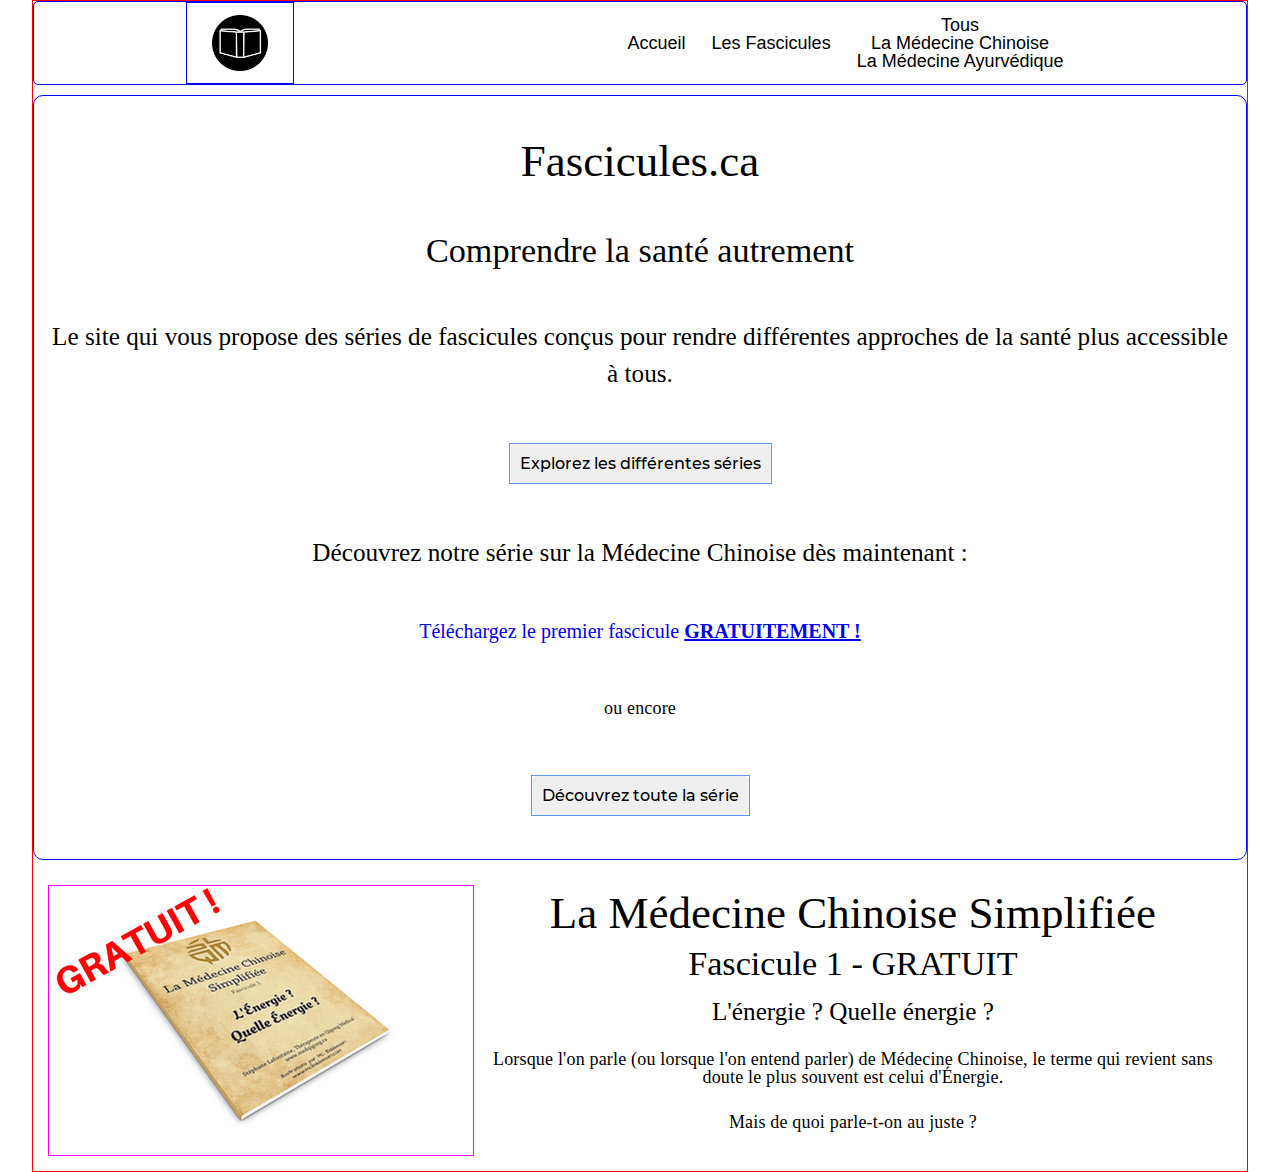
<file: index.html>
<!DOCTYPE html>
<html lang="" dir="ltr">
  <head>
    <meta charset="utf-8">
    <meta name="viewport" content="width=device-width, initial-scale=1.0">
    <link type="text/css" rel="stylesheet" href="resources/css/reset.css">
    <link rel="stylesheet" href="https://stackpath.bootstrapcdn.com/bootstrap/4.1.1/css/bootstrap.min.css" integrity="sha384-WskhaSGFgHYWDcbwN70/dfYBj47jz9qbsMId/iRN3ewGhXQFZCSftd1LZCfmhktB" crossorigin="anonymous">
    <link type="text/css" rel="stylesheet" href="resources/css/style.css">
    <link rel="stylesheet" type="text/css" href="resources/web-fonts-with-css 2/css/fontawesome-all.css">
    <link rel="icon" href="resources/images/favicon.ico" type="image/x-icon">


    <title>Fascicules</title>
  </head>

  <body class="gradient-body">

    <!-- Main Container -->
    <main>
    <!--Menu-->

        <menu class="menu">
          <div class="logobox">
            <a class="links" href="index.html"><img class="logo" src="./resources/images/book-logo.png" alt="Logo"></a>
          </div>

          <nav class="nav">
            <a class="links" href="index.html">Accueil</a>

            <a class="links btn btn-primary dropdown-toggle dropdown-toggle-split" href="1-fas/index.html" role="button" id="dropdownMenuLink" data-toggle="dropdown" aria-haspopup="true" aria-expanded="false">Les Fascicules</a>
            
            <div class="dropdown-menu" aria-labelledby="dropdownMenuLink">
              <a class="links dropdown-item" href="1-fas/index.html">Tous</a>
              <div class="dropdown-divider"></div>
              <a class="links dropdown-item" href="2-mdc/index.html">La Médecine Chinoise</a>
              <a class="links dropdown-item" href="3-ayu/index.html">La Médecine Ayurvédique</a>
              <!-- <a class="links dropdown-item" href="4-amer/index.html">La Médecine Amérindienne</a> -->
            </div>

          </nav>

        </menu>

    <!--Header-->

        <header class="header gradient">
          <h1 class="h1padding">Fascicules.ca</h1>
          <h2 class="ppadding">Comprendre la santé autrement</h2>
          <h3 class="ppadding">Le site qui vous propose des séries de fascicules conçus pour rendre différentes approches de la santé plus accessible à tous.</h3>

          <form class="ppadding" action="index.html" method="post">
            <input type="button" class="button" value="Explorez les différentes séries" onclick="window.location.href='1-les-fascicules.html'"/>
          </form>

          <h3 class="ppadding">Découvrez notre série sur la Médecine Chinoise dès maintenant : </h3>
          <a class="ppadding gratuit-p1" href="#gratuit-p1">Téléchargez le premier fascicule <span class="bold"> GRATUITEMENT !</span></a>
          <p class="ppadding">ou encore</p>

          <form class="ppadding" action="index.html" method="post">
            <input type="button" class="button" value="Découvrez toute la série" onclick="window.location.href='2-mdc.html'"/>
          </form>

        </header>


    <!-- Section Gratuit-->

          <section class="gratuit">

            <div class="images">
              <img id="gratuit-p1" src="./resources/images/Fascicule 1GRATUIT ! V01.png" alt="Fascicule 1">
            </div>

              <div class="text-selz">
                <!-- <div class="text"> -->
                  <h1>La Médecine Chinoise Simplifiée</h1>
                  <h2>Fascicule 1 - GRATUIT</h2>
                  <h3>L'énergie ? Quelle énergie ?</h3>
                  <!-- <h3>Fascicule 1 - GRATUIT</h3> -->
                  <p>Lorsque l'on parle (ou lorsque l'on entend parler) de Médecine Chinoise, le terme qui revient sans doute le plus souvent est celui d'Énergie.</p>
                  <p>Mais de quoi parle-t-on au juste ?</p>
                <!-- </div> -->

                <div class="selz">
                  <script data-selz-t="_selz-btn-above" data-selz-b="http://selz.co/NydyUcXYE" data-text="Obtenez-le maintenant !" data-selz-a="modal" data-selz-checkout="true" data-selz-cb="820808" data-selz-ct="ffffff" data-selz-chbg="dcd2c4" data-selz-chtx="000000">if (typeof _$elz === "undefined") { var _$elz = {}; } if (typeof _$elz.b === "undefined") { _$elz.b = { e: document.createElement("script") }; _$elz.b.e.src = "https://selz.com/embed/button"; document.body.appendChild(_$elz.b.e); }</script>
                  <noscript><a href="http://selz.co/NydyUcXYE" target="_blank">Obtenez-le maintenant !</a></noscript>
                </div>

              </div>
          </section>

        <footer></footer>
    </main>
<!-- Bootstrap JQ & JS -->

  <script src="https://code.jquery.com/jquery-3.3.1.slim.min.js" integrity="sha384-q8i/X+965DzO0rT7abK41JStQIAqVgRVzpbzo5smXKp4YfRvH+8abtTE1Pi6jizo" crossorigin="anonymous"></script>
<script src="https://cdnjs.cloudflare.com/ajax/libs/popper.js/1.14.3/umd/popper.min.js" integrity="sha384-ZMP7rVo3mIykV+2+9J3UJ46jBk0WLaUAdn689aCwoqbBJiSnjAK/l8WvCWPIPm49" crossorigin="anonymous"></script>
<script src="https://stackpath.bootstrapcdn.com/bootstrap/4.1.1/js/bootstrap.min.js" integrity="sha384-smHYKdLADwkXOn1EmN1qk/HfnUcbVRZyYmZ4qpPea6sjB/pTJ0euyQp0Mk8ck+5T" crossorigin="anonymous"></script>

  </body>
</html>
</file>
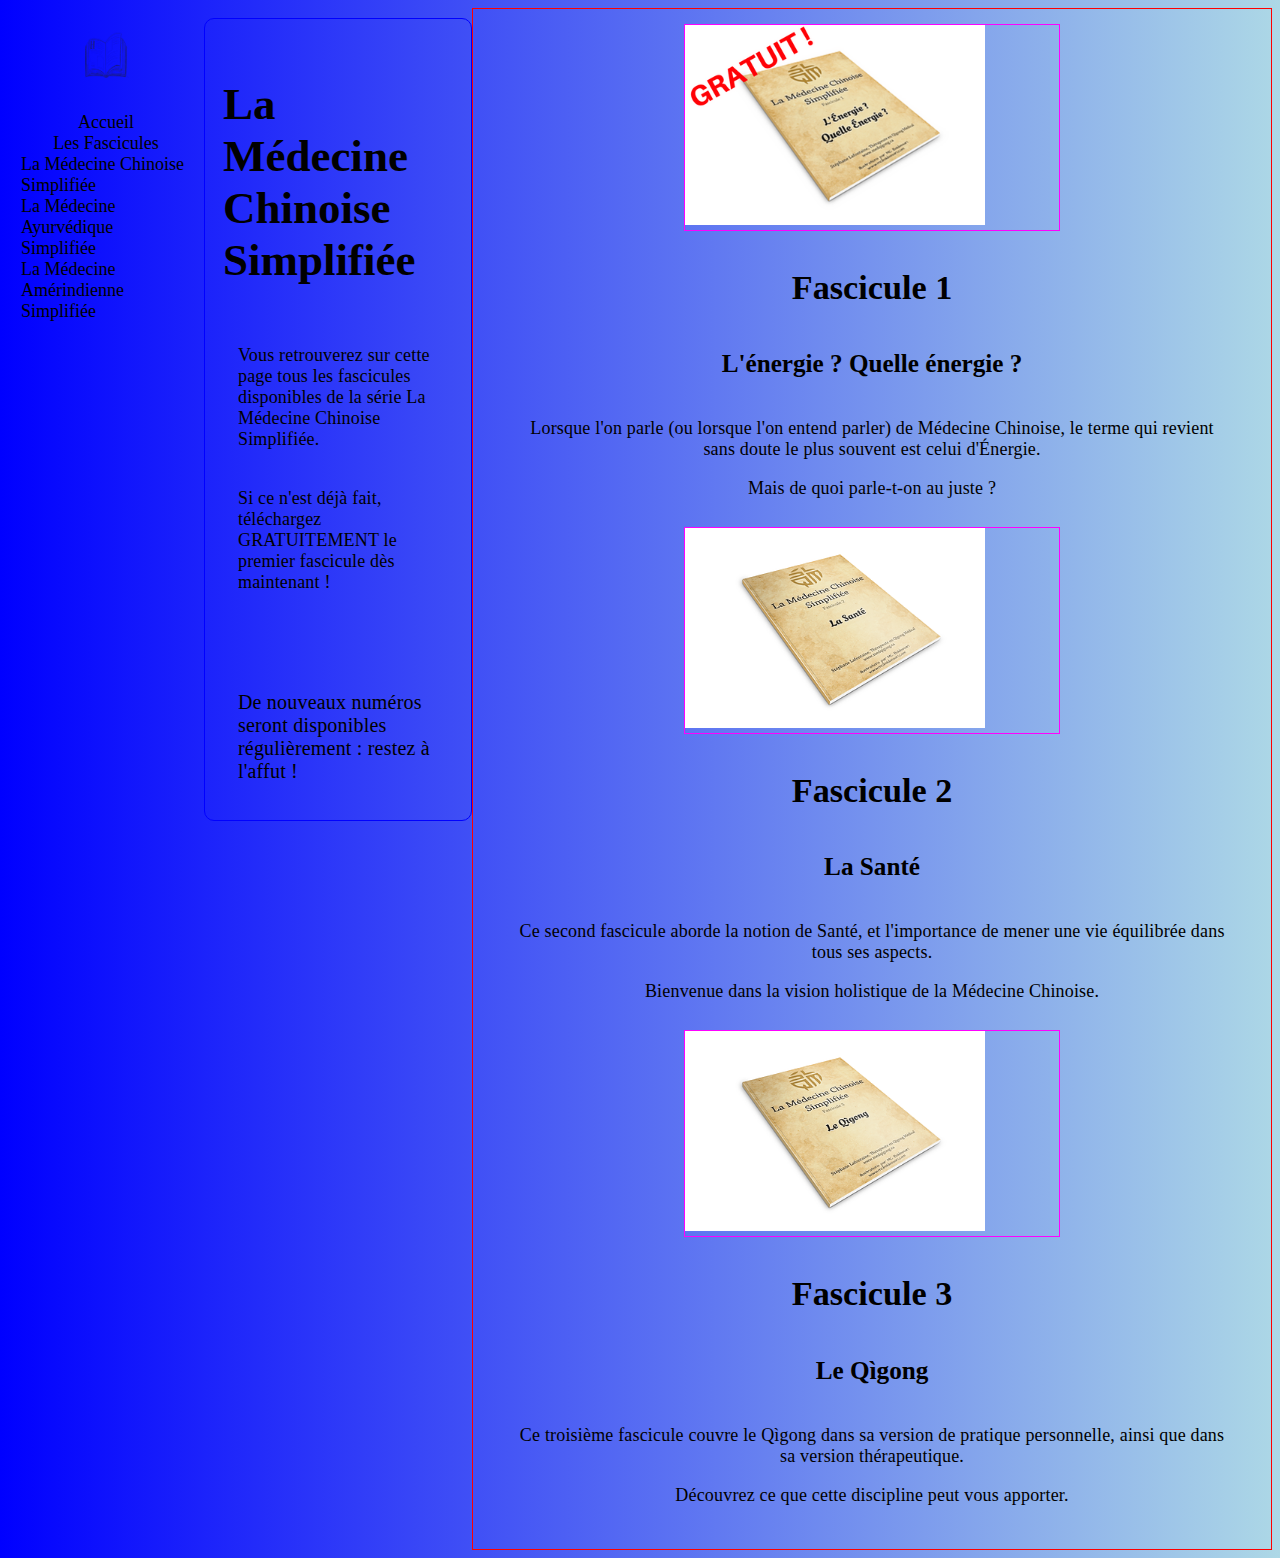
<file: 2-mdc/2-mdc.html>
<!DOCTYPE html>
<html lang="en" dir="ltr">
  <head>
    <meta charset="utf-8">
    <link rel="stylesheet" type="text/css" href="../resources/css/style.css">
    <link rel="stylesheet" type="text/css" href="../resources/css/skin_mdc.css">

    <title>La Médecine Chinoise Simplifiée</title>
  </head>

  <body class="gradient-body">

<!--Top-->

    <div class="top">

      <a class="links" href="index.html"><img class="logo" src="../resources/images/LOGO-encyc.png" alt="Logo"></a>

      <a class="links" href="../index.html">Accueil</a>
      <a class="links" href="../1-fas/1-les-fascicules.html">Les Fascicules</a>
      <a class="links" href="./2-mdc.html">La Médecine Chinoise Simplifiée</a>
      <a class="links" href="../3-ayu/3-ayu.html">La Médecine Ayurvédique Simplifiée</a>
      <a class="links" href="../4-amer/4-amer.html">La Médecine Amérindienne Simplifiée</a>
    </div>

<!--Header-->

    <header class="header gradient">
      <h1 class="h1padding">La Médecine Chinoise Simplifiée</h1>
      <p class="ppadding">Vous retrouverez sur cette page tous les fascicules disponibles de la série La Médecine Chinoise Simplifiée.</p>
      <p class="ppadding">Si ce n'est déjà fait, téléchargez GRATUITEMENT le premier fascicule dès maintenant !</p>

      <!-- <button type="button" class="button" >Téléchargez le fascicule 1</button> -->

      <div class="selz-header">
        <script data-selz-t="_selz-btn-above" data-selz-b="http://selz.co/NydyUcXYE" data-text="Obtenez-le maintenant !" data-selz-a="modal" data-selz-checkout="true" data-selz-cb="820808" data-selz-ct="ffffff" data-selz-chbg="dcd2c4" data-selz-chtx="000000">if (typeof _$elz === "undefined") { var _$elz = {}; } if (typeof _$elz.b === "undefined") { _$elz.b = { e: document.createElement("script") }; _$elz.b.e.src = "https://selz.com/embed/button"; document.body.appendChild(_$elz.b.e); }</script>
        <noscript><a href="http://selz.co/NydyUcXYE" target="_blank">Obtenez-le maintenant !</a></noscript>
      </div>

      <!-- <div class="simplegoods-header">
        <script type="text/javascript" src="https://app-cdn.simplegoods.co/assets/external/embed-d871e61697727906bfe79cfd160631051cb469da2a209a55f14d62c1e99baff0.js"></script><a href="https://app.simplegoods.co/i/WWTLKWQJ" class="button" style="background-color:#4F2E3E ">Téléchargez GRATUITEMENT ! </a>
      </div> -->



      <p class="ppadding underline">De nouveaux numéros seront disponibles régulièrement : restez à l'affut !</p>
    </header>



    <main class="fascicules-tous">

<!-- F1 L'énergie -->

      <div class="fascicule">

        <div class="images">
          <img id="f1"src="../resources/images/Fascicule 1GRATUIT ! V01.png" alt="Fascicule 1">
        </div>

        <div class="text-selz">
          <div class="texte">
            <h2>Fascicule 1</h2>
            <h3>L'énergie ? Quelle énergie ?</h3>
            <!-- <h3>Fascicule 1 - GRATUIT</h3> -->
            <p>Lorsque l'on parle (ou lorsque l'on entend parler) de Médecine Chinoise, le terme qui revient sans doute le plus souvent est celui d'Énergie.</p>
            <p>Mais de quoi parle-t-on au juste ?</p>
          </div>

          <div class="selz">
            <script data-selz-t="_selz-btn-above" data-selz-b="http://selz.co/NydyUcXYE" data-text="Obtenez-le maintenant !" data-selz-a="modal" data-selz-checkout="true" data-selz-cb="820808" data-selz-ct="ffffff" data-selz-chbg="dcd2c4" data-selz-chtx="000000">if (typeof _$elz === "undefined") { var _$elz = {}; } if (typeof _$elz.b === "undefined") { _$elz.b = { e: document.createElement("script") }; _$elz.b.e.src = "https://selz.com/embed/button"; document.body.appendChild(_$elz.b.e); }</script>
            <noscript><a href="http://selz.co/NydyUcXYE" target="_blank">Obtenez-le maintenant !</a></noscript>
          </div>

          <!-- <div class="simplegoods">
            <script type="text/javascript" src="https://app-cdn.simplegoods.co/assets/external/embed-d871e61697727906bfe79cfd160631051cb469da2a209a55f14d62c1e99baff0.js"></script><a href="https://app.simplegoods.co/i/WWTLKWQJ" class="button" style="background-color:#4F2E3E ">Téléchargez GRATUITEMENT ! </a>
          </div> -->

        </div>
      </div>



<!-- F2 La Santé-->

      <div class="fascicule">

        <div class="images">
          <img id="f2"src="../resources/images/La sante COVER good.png" alt="Fascicule 2">
        </div>

          <div class="text-selz">
            <div class="texte">
              <h2>Fascicule 2</h2>
              <h3>La Santé</h3>
              <!-- <h3>Fascicule 2</h3> -->
              <p>Ce second fascicule aborde la notion de Santé, et l'importance de mener une vie équilibrée dans tous ses aspects.</p>
              <p>Bienvenue dans la vision holistique de la Médecine Chinoise.</p>
            </div>

            <div class="selz">


              <script data-selz-t="_selz-btn-above" data-selz-b="http://selz.co/4kxoeTQtE" data-text="Acheter" data-selz-a="modal" data-selz-checkout="true" data-selz-cb="820808" data-selz-ct="ffffff" data-selz-chbg="dcd2c4" data-selz-chtx="000000">if (typeof _$elz === "undefined") { var _$elz = {}; } if (typeof _$elz.b === "undefined") { _$elz.b = { e: document.createElement("script") }; _$elz.b.e.src = "https://selz.com/embed/button"; document.body.appendChild(_$elz.b.e); }</script>
              <noscript><a href="http://selz.co/4kxoeTQtE" target="_blank">Acheter</a></noscript>


            </div>
            <!-- <div class="simplegoods">

              <script type="text/javascript" src="https://app-cdn.simplegoods.co/assets/external/embed-d871e61697727906bfe79cfd160631051cb469da2a209a55f14d62c1e99baff0.js"></script><a href="https://app.simplegoods.co/i/SNCYZPEY" class="button" style="background-color:#4F2E3E ">Achetez maintenant </a>

            </div> -->



          </div>
      </div>


      <!-- F3 Le Qigong -->

      <div class="fascicule">

        <div class="images">
          <img id="f3"src="../resources/images/Le qigong COVER.png" alt="Fascicule 3">
        </div>

        <div class="text-selz">
          <div class="texte">
            <h2>Fascicule 3</h2>
            <h3>Le Qìgong</h3>
            <!-- <h3>Fascicule 3</h3> -->
            <p>Ce troisième fascicule couvre le Qìgong dans sa version de pratique personnelle, ainsi que dans sa version thérapeutique.</p>
            <p>Découvrez ce que cette discipline peut vous apporter.</p>
          </div>

          <div class="selz">

            <script data-selz-t="_selz-btn-above" data-selz-b="http://selz.co/EJ9IriLF4" data-text="Acheter" data-selz-a="modal" data-selz-checkout="true" data-selz-cb="820808" data-selz-ct="ffffff" data-selz-chbg="dcd2c4" data-selz-chtx="000000">if (typeof _$elz === "undefined") { var _$elz = {}; } if (typeof _$elz.b === "undefined") { _$elz.b = { e: document.createElement("script") }; _$elz.b.e.src = "https://selz.com/embed/button"; document.body.appendChild(_$elz.b.e); }</script>
            <noscript><a href="http://selz.co/EJ9IriLF4" target="_blank">Acheter</a></noscript>

          </div>

          <!-- <div class="simplegoods">

            <script type="text/javascript" src="https://app-cdn.simplegoods.co/assets/external/embed-d871e61697727906bfe79cfd160631051cb469da2a209a55f14d62c1e99baff0.js"></script><a href="https://app.simplegoods.co/i/RCEZATJL" class="button" style="background-color:#4f2e3e ">Achetez Maintenant </a>

          </div> -->

        </div>
      </div>


    </main>



    <footer></footer>



  </body>
</html>
</file>
<file: resources/css/style.css>
@font-face {
  font-family: "montserrat";
  src: url(../fonts/Montserrat/Montserrat-Medium.ttf);
  font-weight: medium;
}
@font-face {
  font-family: "Palanquin";
  src: url(../fonts/Palanquin/Palanquin-Regular.ttf);
  font-weight: regular;
}
@font-face {
  font-family: "palanquin-medium";
  src: url(../fonts/Palanquin/Palanquin-Regular.ttf);
  font-weight: regular;
}
/*@import url("components/skin_mdc.css");*/

html {
  font-size: 18px;
}
body{
  /*font-family: Tahoma, Geneva, sans-serif;*/
  display: flex;
  justify-content: center;
}
main {
  display: flex;
  flex-direction: column;
  align-items: center;
  width: 95%;
  border: 1px solid red;
}
.hide{
  display: none;
}
.gradient-body {
  /* background: linear-gradient(to right, #D9D9D9, #DDD1C1); */
  /*background: linear-gradient(to right, #e0ddcf, #f1f0ea);*/
  /* background: linear-gradient(to right, #8c7a6b, #d9cab3); */
  /* background: linear-gradient(to right, #60495a, #bfc3ba); */
}
h1{
  font-size: 2.5em;
  /*font-family: "montserrat", sans-serif;*/
/*  padding-top: 0px;
  margin: 0 5px;*/
}
h2{
  font-size: 1.9em;
  /*font-family: "Palanquin", sans-serif;*/
/*  padding-top: 5px;
  margin: 0 5px;*/
}
h3{
  font-size: 1.4em;
  line-height: 1.5em;
/*  padding: 8px 0px;
  margin: 0 5px;*/
}
h4 {
  font-size: 1.25em;
}
p{
  font-size: 1em;
  margin: 8px 15px;
  letter-spacing: 0.01em;
  /*line-height: 1em;*/
}
form {
  border: 1px solid cornflowerblue;
}
.menu{
   /*position: fixed; */
  display: inline-flex;
  justify-content: space-around;
  width: 100%;
  align-items: center;
  /*background-color: #CCC9BD;*/
  border-radius: 5px;
  /*opacity: 0.7;*/
  border: 1px solid blue;

}
.logobox {
  border: 1px solid blue;

}
.nav{
  display: inline-flex;
  justify-content: center;
  align-items: center;
  padding: 0 1em;
  /*flex-wrap: nowrap;*/
  /* width: 40%; */
  font-family: Tahoma, Geneva, sans-serif;
  /*border: 1px solid blue;*/
}
.links{
    display: flex;
    justify-content: center;
    padding: 0 13px;
    color: black;
    text-decoration: none;
    /*border: 1px solid green;*/
}
.links:hover {
  text-decoration: none;
  color: grey;
}
.dropdown-item {

}
.logo-top{
    /* display: flex; */
    width: 60%;
}
.logo{
  display: flex;
  align-self:flex-start;
  padding: 12px;
  width: 80px;
  height: 80px;
}


.header{
  height: 85vh;
  display: flex;
  flex-direction: column;
  justify-content: space-around;
  align-items: center;
  flex: 1 2 auto;
  /*color: #f1f0ea;*/
  /*color: #f0f0f0; */
  margin: 10px 0; 
  padding: 1em;
  border-radius: 10px;
  border: 1px solid blue;
}
.header h3 {
  text-align: center;
}
.gradient {
  /* background: linear-gradient(to left, #877672,#4D2C3D); */
    /* background: linear-gradient(to right, #2d232e,#534b52); */
    /* background: linear-gradient(to right, #421820, #560e19); */
      /*background: linear-gradient(to right, #372554, #52528c);*/
      /*opacity: 0.85;*/
}
.button{
  font-family: "Montserrat", sans-serif;
  /*color: #f0f0f0;*/
   /*background-color: #F75C03 ! important; */
  /*background-color: #820808 ! important;*/
  font-size: 16px;
  border-radius: 5px;
  border-style: none;
  padding: 10px;
  cursor: pointer;
  text-decoration: none;
}
.fascicules{
  color: #000;
}
.underline{
  /* text-decoration: underline; */
  font-size: 20px;
}
.fascicules-tous{
  display: inline-flex;
  padding: 15px;
  /* justify-content: space-around; */
  /* width: 100%; */
  /* flex-wrap: wrap; */
}
.gratuit{
  display: inline-flex;
  padding: 15px;
  /*background-color: #B8B5AA;*/
  border-radius: 10px;
}
.fascicule{
  display: flex;
  flex-wrap: wrap;
  margin: 0 10px;
  justify-content: center;
}

.text-selz{
  display: flex;
  flex-direction: column;
  justify-content: space-around;
  align-items: center;
  /* flex-wrap: wrap; */
}
.text-selz * {
  text-align: center;
  padding: 5px 0;
}
.text{
  display: flex;
  flex-direction: column;
  /* justify-content: center; */
}
.selz{
  /*display: flex;*/
  /*justify-content: center;*/
  /* align-items: baseline; */
  /* align-items: ; */
}
.selz-header {
  display: flex;
  justify-content: center;
  padding: 10px;
  margin: 10px 0px;
}
.simplegoods-header {
  padding: 10px;
  margin: 10px 0px;
}
.simplegoods {
  display: flex;
  justify-content: center;
}
.sgbutton {
  /*background-color: #4f2e3e;*/
}

#f1-gratuit {
  width: 400px;
  height: 266px;
  padding: 0px 20px;
}
#f1{
  width: 300px;
  height: 199.5px !important;
  border: 0px;
  /* padding: 0px 20px; */
}

#f2{
  width: 300px;
  height: 199.5px;
  /* padding: 0px 20px; */
}

#f3{
  width: 300px;
  height: 199.5px;
  /* padding: 0px 20px; */
}
.images{
  /*display: flex;*/
   /*justify-content: center; */
  /* flex-grow: 5; */
  /* flex-shrink: 2; */
  width: 50%;
  height: auto;
  border: 1px solid magenta;
}
#gratuit-p1 {
  /*width: 100%;*/
  /*height: 332.5px;*/
  /*height: auto;*/
  /*padding: 0px 20px;*/
  /*height: 100%;*/
  /*width: auto;*/
}

#categorie-mdc {
  width: 300px;
  height: 199.5px !important;
  border: 0px;
  /* padding: 0px 20px; */
}

#categorie-ayu {
  width: 300px;
  height: 199.5px !important;
  border: 0px;
  /* padding: 0px 20px; */
}

#categorie-amer {
  width: 300px;
  height: 199.5px !important;
  border: 0px;
  /* padding: 0px 20px; */
}


.gratuit-p1 {
  padding: 0 13px;
  /*color: white;*/
  text-decoration: none;
  text-align: center;
  font-size: 20px;
}

.bold {
  font-weight: bold;
  text-decoration: underline;

}
</file>
<file: resources/css/skin_mdc.css>
/* Style for MDC page */
.gradient-body {
  background: linear-gradient(to right, blue, lightblue);
}
.gradient {
  /* background: linear-gradient(to left, #000,#fff); */
}
</file>
